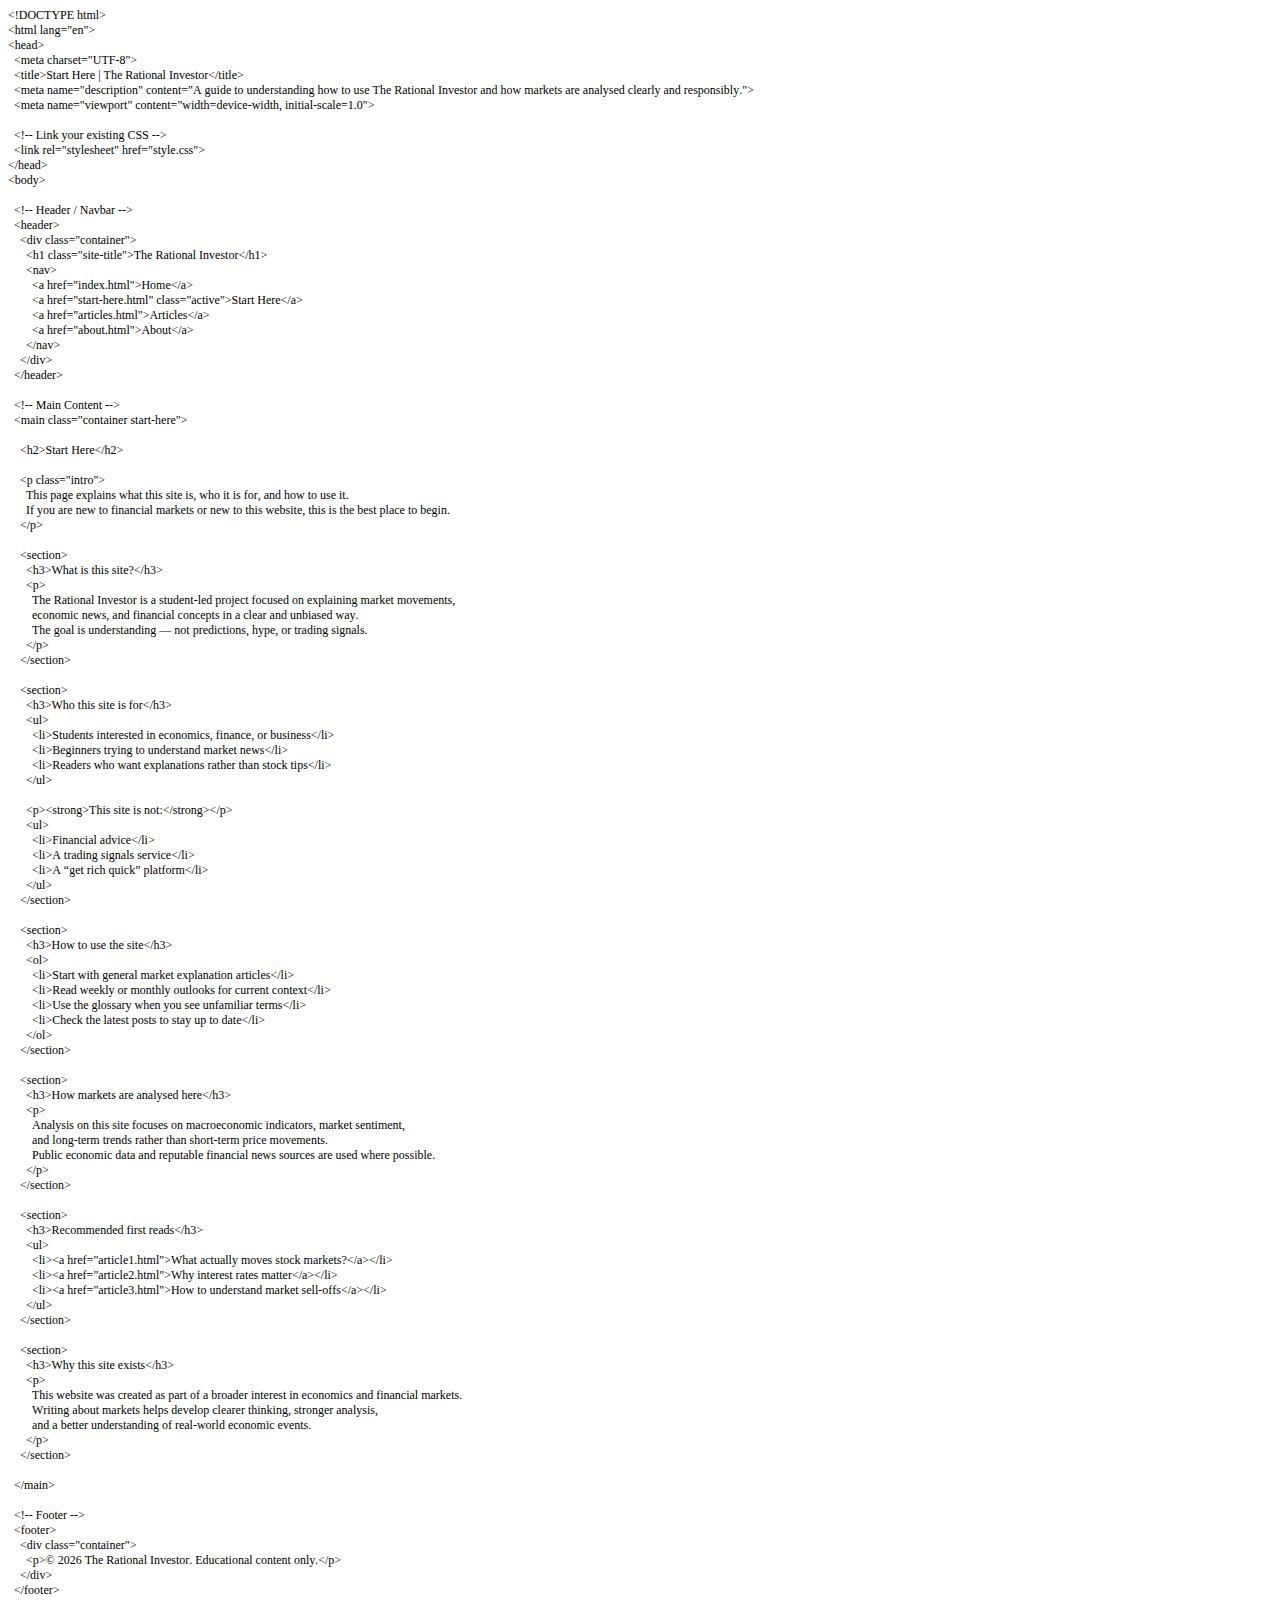
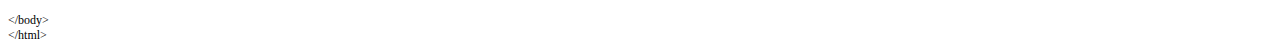
<file: start-here-page.html>
<!DOCTYPE html PUBLIC "-//W3C//DTD HTML 4.01//EN" "http://www.w3.org/TR/html4/strict.dtd">
<html>
<head>
  <meta http-equiv="Content-Type" content="text/html; charset=utf-8">
  <meta http-equiv="Content-Style-Type" content="text/css">
  <title></title>
  <meta name="Generator" content="Cocoa HTML Writer">
  <meta name="CocoaVersion" content="2685.3">
  <style type="text/css">
    p.p1 {margin: 0.0px 0.0px 0.0px 0.0px; font: 12.0px Times; -webkit-text-stroke: #000000}
    p.p2 {margin: 0.0px 0.0px 0.0px 0.0px; font: 12.0px Times; -webkit-text-stroke: #000000; min-height: 14.0px}
    span.s1 {font-kerning: none}
  </style>
</head>
<body>
<p class="p1"><span class="s1">&lt;!DOCTYPE html&gt;</span></p>
<p class="p1"><span class="s1">&lt;html lang="en"&gt;</span></p>
<p class="p1"><span class="s1">&lt;head&gt;</span></p>
<p class="p1"><span class="s1"><span class="Apple-converted-space">  </span>&lt;meta charset="UTF-8"&gt;</span></p>
<p class="p1"><span class="s1"><span class="Apple-converted-space">  </span>&lt;title&gt;Start Here | The Rational Investor&lt;/title&gt;</span></p>
<p class="p1"><span class="s1"><span class="Apple-converted-space">  </span>&lt;meta name="description" content="A guide to understanding how to use The Rational Investor and how markets are analysed clearly and responsibly."&gt;</span></p>
<p class="p1"><span class="s1"><span class="Apple-converted-space">  </span>&lt;meta name="viewport" content="width=device-width, initial-scale=1.0"&gt;</span></p>
<p class="p2"><span class="s1"></span><br></p>
<p class="p1"><span class="s1"><span class="Apple-converted-space">  </span>&lt;!-- Link your existing CSS --&gt;</span></p>
<p class="p1"><span class="s1"><span class="Apple-converted-space">  </span>&lt;link rel="stylesheet" href="style.css"&gt;</span></p>
<p class="p1"><span class="s1">&lt;/head&gt;</span></p>
<p class="p1"><span class="s1">&lt;body&gt;</span></p>
<p class="p2"><span class="s1"></span><br></p>
<p class="p1"><span class="s1"><span class="Apple-converted-space">  </span>&lt;!-- Header / Navbar --&gt;</span></p>
<p class="p1"><span class="s1"><span class="Apple-converted-space">  </span>&lt;header&gt;</span></p>
<p class="p1"><span class="s1"><span class="Apple-converted-space">    </span>&lt;div class="container"&gt;</span></p>
<p class="p1"><span class="s1"><span class="Apple-converted-space">      </span>&lt;h1 class="site-title"&gt;The Rational Investor&lt;/h1&gt;</span></p>
<p class="p1"><span class="s1"><span class="Apple-converted-space">      </span>&lt;nav&gt;</span></p>
<p class="p1"><span class="s1"><span class="Apple-converted-space">        </span>&lt;a href="index.html"&gt;Home&lt;/a&gt;</span></p>
<p class="p1"><span class="s1"><span class="Apple-converted-space">        </span>&lt;a href="start-here.html" class="active"&gt;Start Here&lt;/a&gt;</span></p>
<p class="p1"><span class="s1"><span class="Apple-converted-space">        </span>&lt;a href="articles.html"&gt;Articles&lt;/a&gt;</span></p>
<p class="p1"><span class="s1"><span class="Apple-converted-space">        </span>&lt;a href="about.html"&gt;About&lt;/a&gt;</span></p>
<p class="p1"><span class="s1"><span class="Apple-converted-space">      </span>&lt;/nav&gt;</span></p>
<p class="p1"><span class="s1"><span class="Apple-converted-space">    </span>&lt;/div&gt;</span></p>
<p class="p1"><span class="s1"><span class="Apple-converted-space">  </span>&lt;/header&gt;</span></p>
<p class="p2"><span class="s1"></span><br></p>
<p class="p1"><span class="s1"><span class="Apple-converted-space">  </span>&lt;!-- Main Content --&gt;</span></p>
<p class="p1"><span class="s1"><span class="Apple-converted-space">  </span>&lt;main class="container start-here"&gt;</span></p>
<p class="p2"><span class="s1"></span><br></p>
<p class="p1"><span class="s1"><span class="Apple-converted-space">    </span>&lt;h2&gt;Start Here&lt;/h2&gt;</span></p>
<p class="p2"><span class="s1"></span><br></p>
<p class="p1"><span class="s1"><span class="Apple-converted-space">    </span>&lt;p class="intro"&gt;</span></p>
<p class="p1"><span class="s1"><span class="Apple-converted-space">      </span>This page explains what this site is, who it is for, and how to use it.</span></p>
<p class="p1"><span class="s1"><span class="Apple-converted-space">      </span>If you are new to financial markets or new to this website, this is the best place to begin.</span></p>
<p class="p1"><span class="s1"><span class="Apple-converted-space">    </span>&lt;/p&gt;</span></p>
<p class="p2"><span class="s1"></span><br></p>
<p class="p1"><span class="s1"><span class="Apple-converted-space">    </span>&lt;section&gt;</span></p>
<p class="p1"><span class="s1"><span class="Apple-converted-space">      </span>&lt;h3&gt;What is this site?&lt;/h3&gt;</span></p>
<p class="p1"><span class="s1"><span class="Apple-converted-space">      </span>&lt;p&gt;</span></p>
<p class="p1"><span class="s1"><span class="Apple-converted-space">        </span>The Rational Investor is a student-led project focused on explaining market movements,</span></p>
<p class="p1"><span class="s1"><span class="Apple-converted-space">        </span>economic news, and financial concepts in a clear and unbiased way.</span></p>
<p class="p1"><span class="s1"><span class="Apple-converted-space">        </span>The goal is understanding — not predictions, hype, or trading signals.</span></p>
<p class="p1"><span class="s1"><span class="Apple-converted-space">      </span>&lt;/p&gt;</span></p>
<p class="p1"><span class="s1"><span class="Apple-converted-space">    </span>&lt;/section&gt;</span></p>
<p class="p2"><span class="s1"></span><br></p>
<p class="p1"><span class="s1"><span class="Apple-converted-space">    </span>&lt;section&gt;</span></p>
<p class="p1"><span class="s1"><span class="Apple-converted-space">      </span>&lt;h3&gt;Who this site is for&lt;/h3&gt;</span></p>
<p class="p1"><span class="s1"><span class="Apple-converted-space">      </span>&lt;ul&gt;</span></p>
<p class="p1"><span class="s1"><span class="Apple-converted-space">        </span>&lt;li&gt;Students interested in economics, finance, or business&lt;/li&gt;</span></p>
<p class="p1"><span class="s1"><span class="Apple-converted-space">        </span>&lt;li&gt;Beginners trying to understand market news&lt;/li&gt;</span></p>
<p class="p1"><span class="s1"><span class="Apple-converted-space">        </span>&lt;li&gt;Readers who want explanations rather than stock tips&lt;/li&gt;</span></p>
<p class="p1"><span class="s1"><span class="Apple-converted-space">      </span>&lt;/ul&gt;</span></p>
<p class="p2"><span class="s1"></span><br></p>
<p class="p1"><span class="s1"><span class="Apple-converted-space">      </span>&lt;p&gt;&lt;strong&gt;This site is not:&lt;/strong&gt;&lt;/p&gt;</span></p>
<p class="p1"><span class="s1"><span class="Apple-converted-space">      </span>&lt;ul&gt;</span></p>
<p class="p1"><span class="s1"><span class="Apple-converted-space">        </span>&lt;li&gt;Financial advice&lt;/li&gt;</span></p>
<p class="p1"><span class="s1"><span class="Apple-converted-space">        </span>&lt;li&gt;A trading signals service&lt;/li&gt;</span></p>
<p class="p1"><span class="s1"><span class="Apple-converted-space">        </span>&lt;li&gt;A “get rich quick” platform&lt;/li&gt;</span></p>
<p class="p1"><span class="s1"><span class="Apple-converted-space">      </span>&lt;/ul&gt;</span></p>
<p class="p1"><span class="s1"><span class="Apple-converted-space">    </span>&lt;/section&gt;</span></p>
<p class="p2"><span class="s1"></span><br></p>
<p class="p1"><span class="s1"><span class="Apple-converted-space">    </span>&lt;section&gt;</span></p>
<p class="p1"><span class="s1"><span class="Apple-converted-space">      </span>&lt;h3&gt;How to use the site&lt;/h3&gt;</span></p>
<p class="p1"><span class="s1"><span class="Apple-converted-space">      </span>&lt;ol&gt;</span></p>
<p class="p1"><span class="s1"><span class="Apple-converted-space">        </span>&lt;li&gt;Start with general market explanation articles&lt;/li&gt;</span></p>
<p class="p1"><span class="s1"><span class="Apple-converted-space">        </span>&lt;li&gt;Read weekly or monthly outlooks for current context&lt;/li&gt;</span></p>
<p class="p1"><span class="s1"><span class="Apple-converted-space">        </span>&lt;li&gt;Use the glossary when you see unfamiliar terms&lt;/li&gt;</span></p>
<p class="p1"><span class="s1"><span class="Apple-converted-space">        </span>&lt;li&gt;Check the latest posts to stay up to date&lt;/li&gt;</span></p>
<p class="p1"><span class="s1"><span class="Apple-converted-space">      </span>&lt;/ol&gt;</span></p>
<p class="p1"><span class="s1"><span class="Apple-converted-space">    </span>&lt;/section&gt;</span></p>
<p class="p2"><span class="s1"></span><br></p>
<p class="p1"><span class="s1"><span class="Apple-converted-space">    </span>&lt;section&gt;</span></p>
<p class="p1"><span class="s1"><span class="Apple-converted-space">      </span>&lt;h3&gt;How markets are analysed here&lt;/h3&gt;</span></p>
<p class="p1"><span class="s1"><span class="Apple-converted-space">      </span>&lt;p&gt;</span></p>
<p class="p1"><span class="s1"><span class="Apple-converted-space">        </span>Analysis on this site focuses on macroeconomic indicators, market sentiment,</span></p>
<p class="p1"><span class="s1"><span class="Apple-converted-space">        </span>and long-term trends rather than short-term price movements.</span></p>
<p class="p1"><span class="s1"><span class="Apple-converted-space">        </span>Public economic data and reputable financial news sources are used where possible.</span></p>
<p class="p1"><span class="s1"><span class="Apple-converted-space">      </span>&lt;/p&gt;</span></p>
<p class="p1"><span class="s1"><span class="Apple-converted-space">    </span>&lt;/section&gt;</span></p>
<p class="p2"><span class="s1"></span><br></p>
<p class="p1"><span class="s1"><span class="Apple-converted-space">    </span>&lt;section&gt;</span></p>
<p class="p1"><span class="s1"><span class="Apple-converted-space">      </span>&lt;h3&gt;Recommended first reads&lt;/h3&gt;</span></p>
<p class="p1"><span class="s1"><span class="Apple-converted-space">      </span>&lt;ul&gt;</span></p>
<p class="p1"><span class="s1"><span class="Apple-converted-space">        </span>&lt;li&gt;&lt;a href="article1.html"&gt;What actually moves stock markets?&lt;/a&gt;&lt;/li&gt;</span></p>
<p class="p1"><span class="s1"><span class="Apple-converted-space">        </span>&lt;li&gt;&lt;a href="article2.html"&gt;Why interest rates matter&lt;/a&gt;&lt;/li&gt;</span></p>
<p class="p1"><span class="s1"><span class="Apple-converted-space">        </span>&lt;li&gt;&lt;a href="article3.html"&gt;How to understand market sell-offs&lt;/a&gt;&lt;/li&gt;</span></p>
<p class="p1"><span class="s1"><span class="Apple-converted-space">      </span>&lt;/ul&gt;</span></p>
<p class="p1"><span class="s1"><span class="Apple-converted-space">    </span>&lt;/section&gt;</span></p>
<p class="p2"><span class="s1"></span><br></p>
<p class="p1"><span class="s1"><span class="Apple-converted-space">    </span>&lt;section&gt;</span></p>
<p class="p1"><span class="s1"><span class="Apple-converted-space">      </span>&lt;h3&gt;Why this site exists&lt;/h3&gt;</span></p>
<p class="p1"><span class="s1"><span class="Apple-converted-space">      </span>&lt;p&gt;</span></p>
<p class="p1"><span class="s1"><span class="Apple-converted-space">        </span>This website was created as part of a broader interest in economics and financial markets.</span></p>
<p class="p1"><span class="s1"><span class="Apple-converted-space">        </span>Writing about markets helps develop clearer thinking, stronger analysis,</span></p>
<p class="p1"><span class="s1"><span class="Apple-converted-space">        </span>and a better understanding of real-world economic events.</span></p>
<p class="p1"><span class="s1"><span class="Apple-converted-space">      </span>&lt;/p&gt;</span></p>
<p class="p1"><span class="s1"><span class="Apple-converted-space">    </span>&lt;/section&gt;</span></p>
<p class="p2"><span class="s1"></span><br></p>
<p class="p1"><span class="s1"><span class="Apple-converted-space">  </span>&lt;/main&gt;</span></p>
<p class="p2"><span class="s1"></span><br></p>
<p class="p1"><span class="s1"><span class="Apple-converted-space">  </span>&lt;!-- Footer --&gt;</span></p>
<p class="p1"><span class="s1"><span class="Apple-converted-space">  </span>&lt;footer&gt;</span></p>
<p class="p1"><span class="s1"><span class="Apple-converted-space">    </span>&lt;div class="container"&gt;</span></p>
<p class="p1"><span class="s1"><span class="Apple-converted-space">      </span>&lt;p&gt;© 2026 The Rational Investor. Educational content only.&lt;/p&gt;</span></p>
<p class="p1"><span class="s1"><span class="Apple-converted-space">    </span>&lt;/div&gt;</span></p>
<p class="p1"><span class="s1"><span class="Apple-converted-space">  </span>&lt;/footer&gt;</span></p>
<p class="p2"><span class="s1"></span><br></p>
<p class="p1"><span class="s1">&lt;/body&gt;</span></p>
<p class="p1"><span class="s1">&lt;/html&gt;</span></p>
</body>
</html>
</file>
